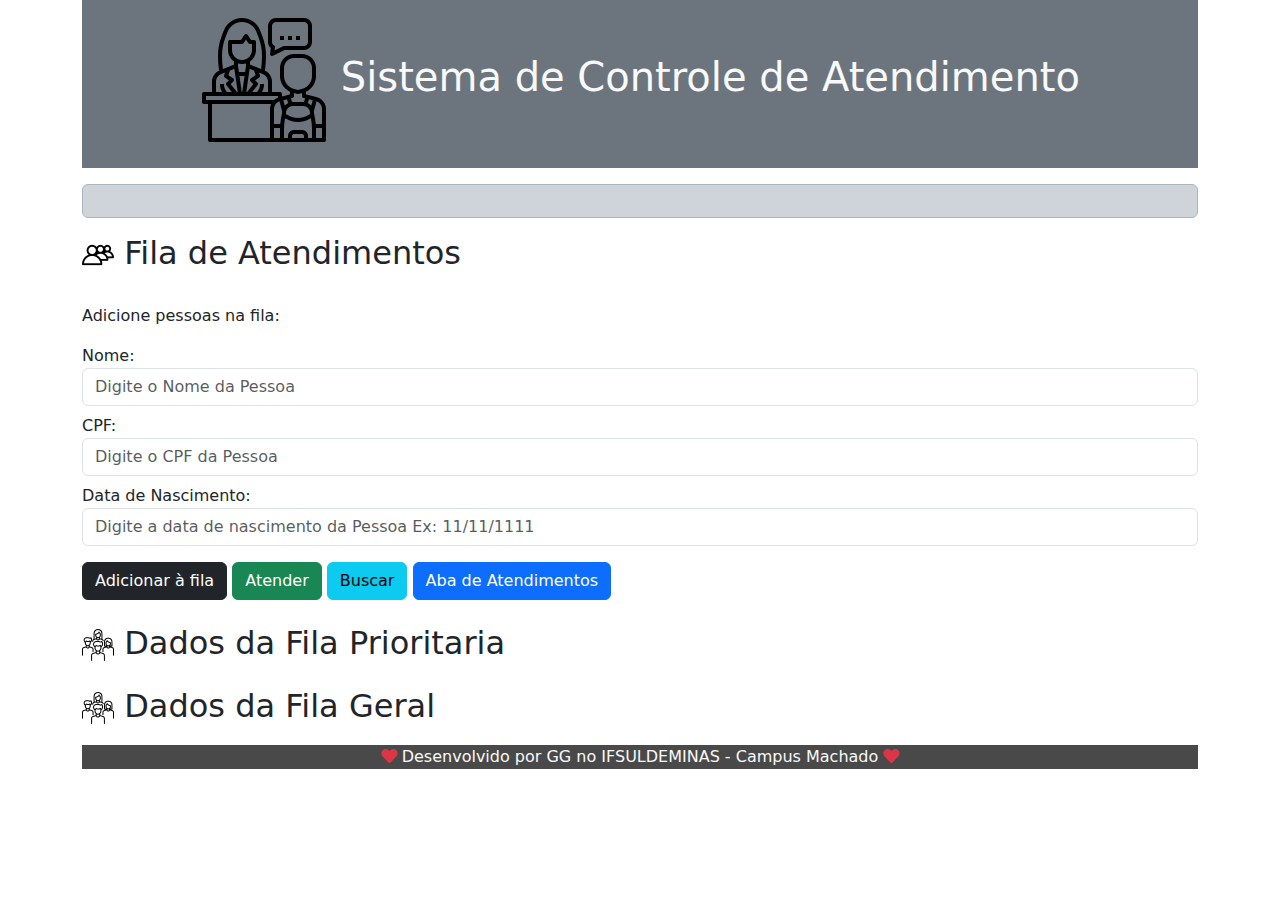
<file: index.html>
<!DOCTYPE html>
<html lang="pt-BR">
<head>
  <meta charset="UTF-8" />
  <meta name="viewport" content="width=device-width, initial-scale=1.0">
  <title>Script Fila GG</title>

  <!-- Ícone da aba do navegador -->
  <link rel="icon" type="image/png" href="./images/favicon.png">

  <!-- Bootstrap CSS para estilização responsiva -->
  <link href="https://cdn.jsdelivr.net/npm/bootstrap@5.3.0-alpha1/dist/css/bootstrap.min.css" rel="stylesheet">

  <!-- Font Awesome para ícones (corações, pessoas, etc.) -->
  <link rel="stylesheet" href="https://cdnjs.cloudflare.com/ajax/libs/font-awesome/5.15.4/css/all.min.css" />

  <!-- Arquivo CSS personalizado -->
  <link rel="stylesheet" href="style.css">

  <!-- Scripts de modelos e controladores, carregados de forma assíncrona após o HTML -->
  <script src="models/No.js" defer></script>
  <script src="models/FilaEncadeada.js" defer></script>
  <script src="models/Atendimentos.js" defer></script>
  <script src="controllers/FilaController.js" defer></script> 
  <script src="controllers/PainelController.js" defer></script>
</head>

<body>
  <div class="container">
    <!-- Cabeçalho principal do sistema -->
    <div class="jumbotron bg-secondary text-light text-center py-3">
      <h1 class="display-6">
        <img src="./images/fila.png" alt="Fila" />
        Sistema de Controle de Atendimento
      </h1>
    </div>

    <!-- Área para exibir mensagens (como avisos de atendimento ou erro) -->
    <div id="mensagem-remocao" class="alert alert-dark text-center mt-3" style="display: block;"></div>

    <!-- Seção de adição de pessoas à fila -->
    <h2><img src="./images/favicon.png" /> Fila de Atendimentos</h2>
    <br> 

    <p>Adicione pessoas na fila:</p>

    <div class="form-group">
      <label for="txtnovoNome">Nome:</label>
      <input type="text" class="form-control" id="txtnovoNome" placeholder="Digite o Nome da Pessoa" /> 

      <label for="txtnovoCpf" class="mt-2">CPF:</label>
      <input type="text" class="form-control" id="txtnovoCpf" placeholder="Digite o CPF da Pessoa" />

      <label for="txtnovoIdade" class="mt-2">Data de Nascimento:</label>
      <input type="text" class="form-control" id="txtnovoIdade" placeholder="Digite a data de nascimento da Pessoa Ex: 11/11/1111" />

      <div class="mt-3">
        <!-- Botões de ação -->
        <button id="btnAdicionar" class="btn btn-dark" onclick="addFila()">Adicionar à fila</button>
        <button class="btn btn-success" onclick="atenderFila()">Atender</button>
        <button class="btn btn-info" onclick="buscarCpf()">Buscar</button>
        <button class="btn btn-primary" onclick="window.open('painel.html', '_blank')">Aba de Atendimentos</button>
      </div>
    </div>

    <!-- Lista que exibirá os elementos da fila -->
    <h2 id="lblPessoasFilaPr" class="mt-4"><img src="./images/pessoa.png" /> Dados da Fila Prioritaria</h2>
    <ul id="listFilaPr"></ul>
    <h2 id="lblPessoasFila" class="mt-4"><img src="./images/pessoa.png" /> Dados da Fila Geral</h2>
    <ul id="listFila"></ul>
    

    <!-- Rodapé com mensagem de autoria -->
    <div class="container d-flex justify-content-center align-items-center text-center" style="background-color: #000000b6;">
      <span class="text-light">
        <i class="fas fa-heart text-danger"></i>
        Desenvolvido por GG no IFSULDEMINAS - Campus Machado
        <i class="fas fa-heart text-danger"></i>
      </span>
    </div>
  </div>
</body>
</html>
</file>
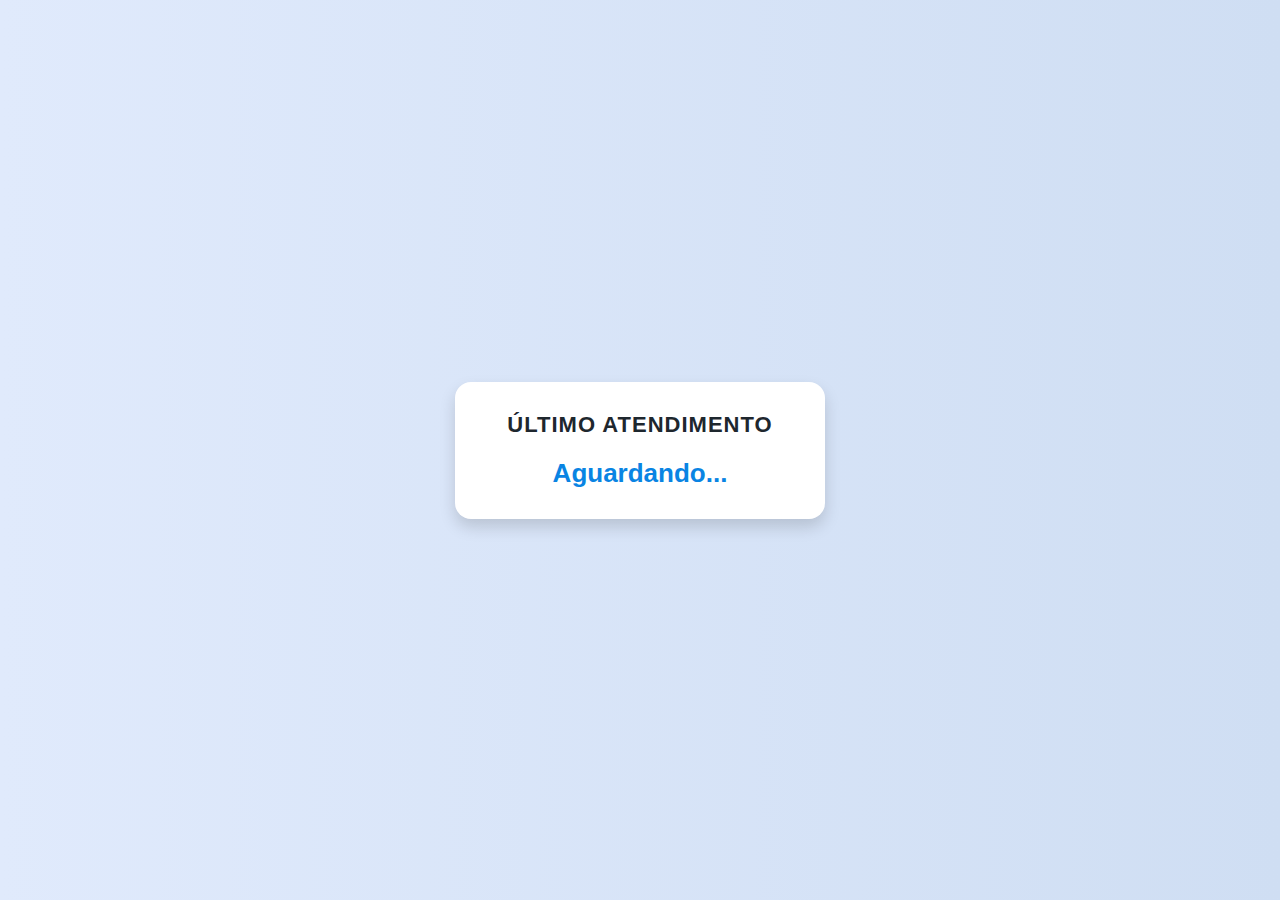
<file: painel.html>
<!DOCTYPE html>
<html lang="pt-BR">
<head>
  <meta charset="UTF-8">
  <meta name="viewport" content="width=device-width, initial-scale=1.0">
  <title>Painel de Atendimento GG</title>
  <link rel="icon" type="image/png" href="./images/favicon.png">
  <style>
    body {
      font-family: 'Segoe UI', Tahoma, Geneva, Verdana, sans-serif;
      background: linear-gradient(to right, #e0eafc, #cfdef3);
      display: flex;
      justify-content: center;
      align-items: center;
      height: 100vh;
      margin: 0;
    }

    .painel {
      background-color: #ffffff;
      border: none;
      border-radius: 16px;
      padding: 30px 25px;
      box-shadow: 0 8px 16px rgba(0, 0, 0, 0.15);
      width: 320px;
      text-align: center;
      transition: transform 0.3s ease;
    }

    .painel:hover {
      transform: scale(1.02);
    }

    .titulo {
      font-size: 22px;
      font-weight: 700;
      color: #1e272e;
      margin-bottom: 20px;
      letter-spacing: 1px;
      text-transform: uppercase;
    }

    #ultimoAtendimento {
      font-size: 26px;
      color: #0984e3;
      font-weight: bold;
      margin-top: 10px;
    }

    .nome-cliente {
      font-size: 20px;
      color: #2c3e50;
      font-weight: bold;
    }
  </style>

  <script src="controllers/PainelController.js" defer></script>
  <script src="controllers/FilaController.js" defer></script>
</head>
<body>
  <div class="painel">
    <div class="titulo">Último Atendimento</div>
    <div id="ultimoAtendimento" class="nome-cliente">Aguardando...</div>
  </div>
</body>
</html>
</file>
<file: style.css>
ul {
	list-style: none;
	padding: 0;
	margin-top: 20px;
}

li {
	padding: 5px;
	background-color: #f2f2f2;
	border-radius: 5px;
	margin-bottom: 5px;
}

li:hover {
    background-color: #e2e2e2;
}
</file>
